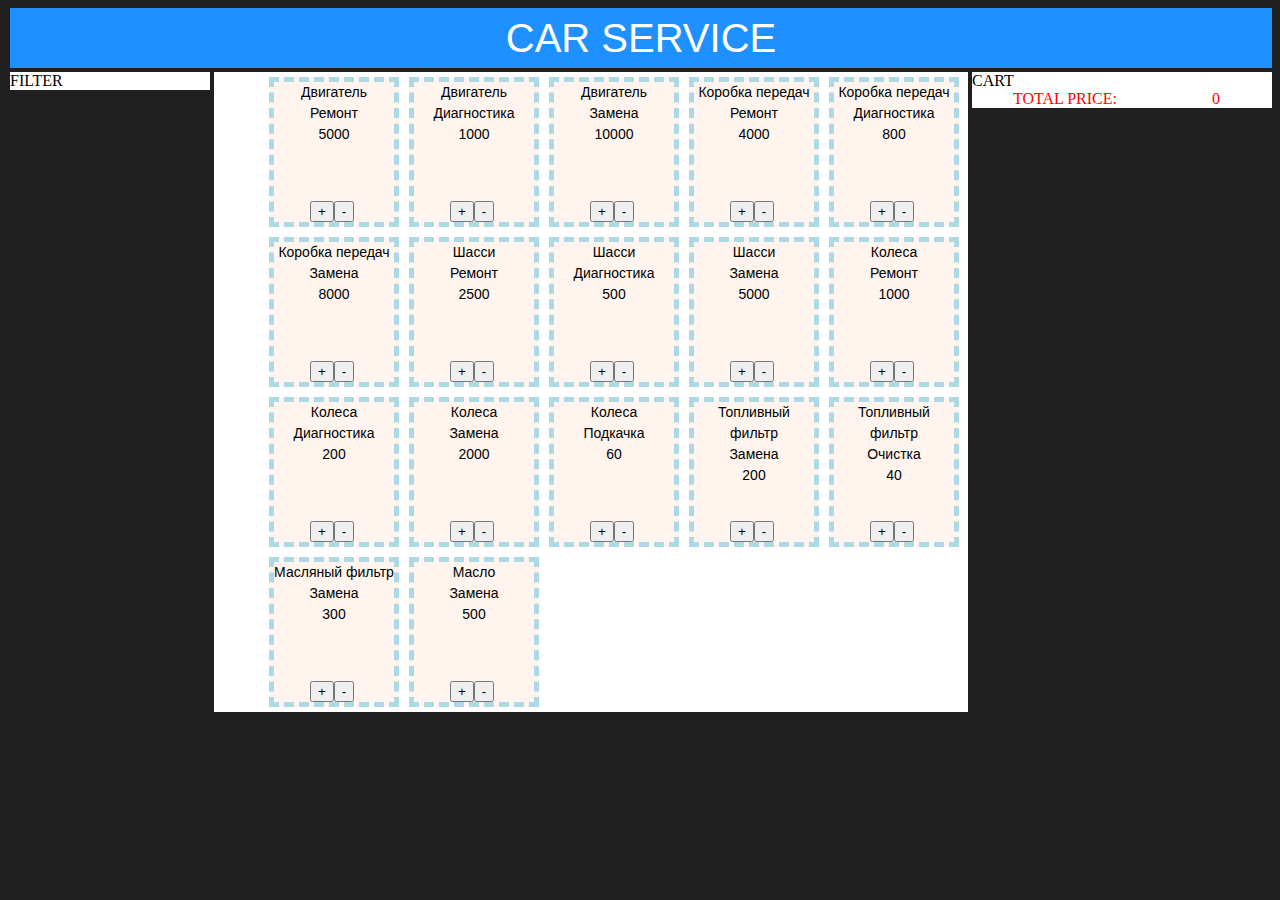
<file: 1. Service calculator/index.html>
﻿<!doctype html>
<html>
<head>
	<title>Service Calculator</title>
	<link rel="stylesheet" type="text/css" href="css/style.css">
	<link rel="stylesheet" type="text/css" href="css/style_elements.css">
</head>
<body>
	<div id="car-service-app"/>
	<script type="text/javascript" src="js/services.js"></script>
	<script type="text/javascript" src="js/ui_elements.js"></script>
	<script type="text/javascript" src="js/ui.js"></script>
	<script type="text/javascript" src="js/cart.js"></script>
	<script type="text/javascript" src="js/main.js"></script>
</body>
</html>
</file>
<file: 1. Service calculator/css/style.css>
body {
    background-color: rgb(32, 32, 32);
    color: darkkhaki;
}

.container {
    width: 40%;
    margin: 30px auto;
    overflow: hidden;
    float: left;
}

.service-lot {
    background-color: darkgreen;
    height: 140px;
    width: 100px;
    border: 5px dashed yellowgreen;
    margin: 5px;
    text-align: center;
    min-width: 100px;
    float: left;
    position: relative;
}

.service-lot .adding {
    position: absolute;
    bottom: 0;
    margin-left: 30%; 
}
</file>
<file: 1. Service calculator/css/style_elements.css>
.header {
    background-color: dodgerblue;
    color: white;
    height: 10%;
    text-align: center;
    vertical-align: middle;
    line-height: 100%;
    font-size: 60px;
    margin: 2px; 
    margin-right: 0px;
    min-width: 200px;
    font: 40px/1.5 Arial; 
}

.content {
    width: 100%;
    /* height: 800px; */
}

.content div {
    float: left;
    /* text-align: center; */
}

.content .filter_menu {
    background-color: white;
    color: black;
    width: 200px;
    max-width: 200px;
    /* height: 80%; */
    margin: 2px; 
}

.content .service_list {
    background-color: white;
    color: black;
    width:  calc(100% - 560px);
    min-width: 200px;
    margin: 2px; 
    padding-left: 50px;
    /* height: 80%; */
}

.content .cart {
    background-color: white;
    color: black;
    width: 300px;
    height: 100%; 
    margin: 2px; 
    margin-right: 0px;
}

.content .service_list .service_lot {
    background-color: seashell;
    height: 140px;
    width: 120px;
    border: 5px dashed lightblue;
    margin: 5px;
    text-align: center;
    min-width: 100px;
    position: relative;
    font: 14px/1.5 Arial; 
}

.content .service_list .service_lot div {
    text-align: center; 
    float: none;
}

.content .service_list .service_lot .amount {
    font: 40px/1.5 Verdana;  
    color: black;
    position: absolute;
    bottom: 0;
    margin-left: 40%; 
    margin-bottom: 15px;    
}

.content .service_list .service_lot .adding {
    position: absolute;
    bottom: 0;
    margin-left: 30%; 
}

.cart_list .category {
    line-height: auto;
    overflow: auto; 
}

.lots .lot {
    overflow: auto;
}

.lots .lot .cart_part_name {
    color:blue;
    max-width: 100px;
}

.lots .lot .cart_lot_amount {
    color:red;
    float: right;
    margin-right: 20px;
}

.lots .lot .cart_lot_price {
    color:darkgreen;
    float: right;
    margin-right: 10px;
    width: 50px;
}

.cart .total_price {
    margin: 0;
    padding: 0;
    color: blue;
    float: right;
}

.cart .total_price .total_price_mark {
    float: right;
    color: red;
    width: auto;
    margin-right: 95px;
    
}

.cart .total_price .total_price_amount {
    color: red;
    float: right;
    width: 30px;
    margin-right: 30px;
    
}
</file>
